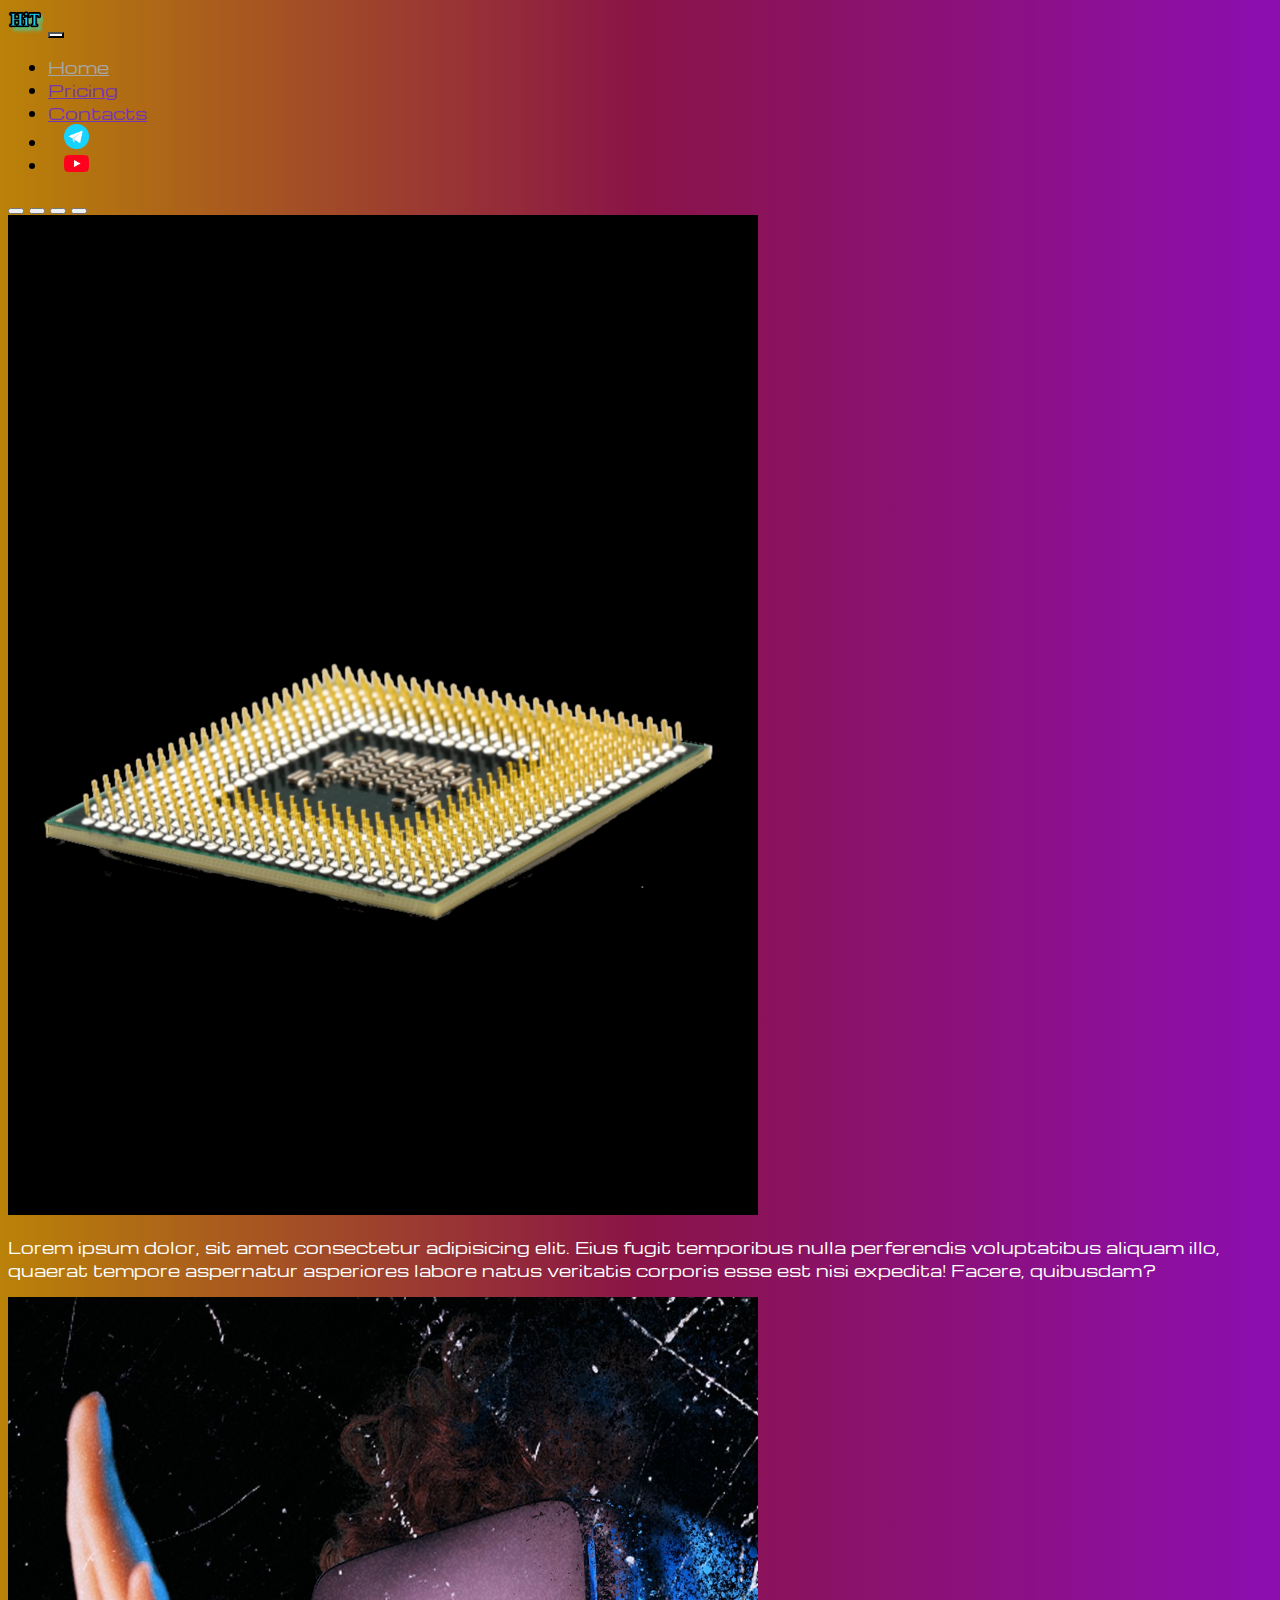
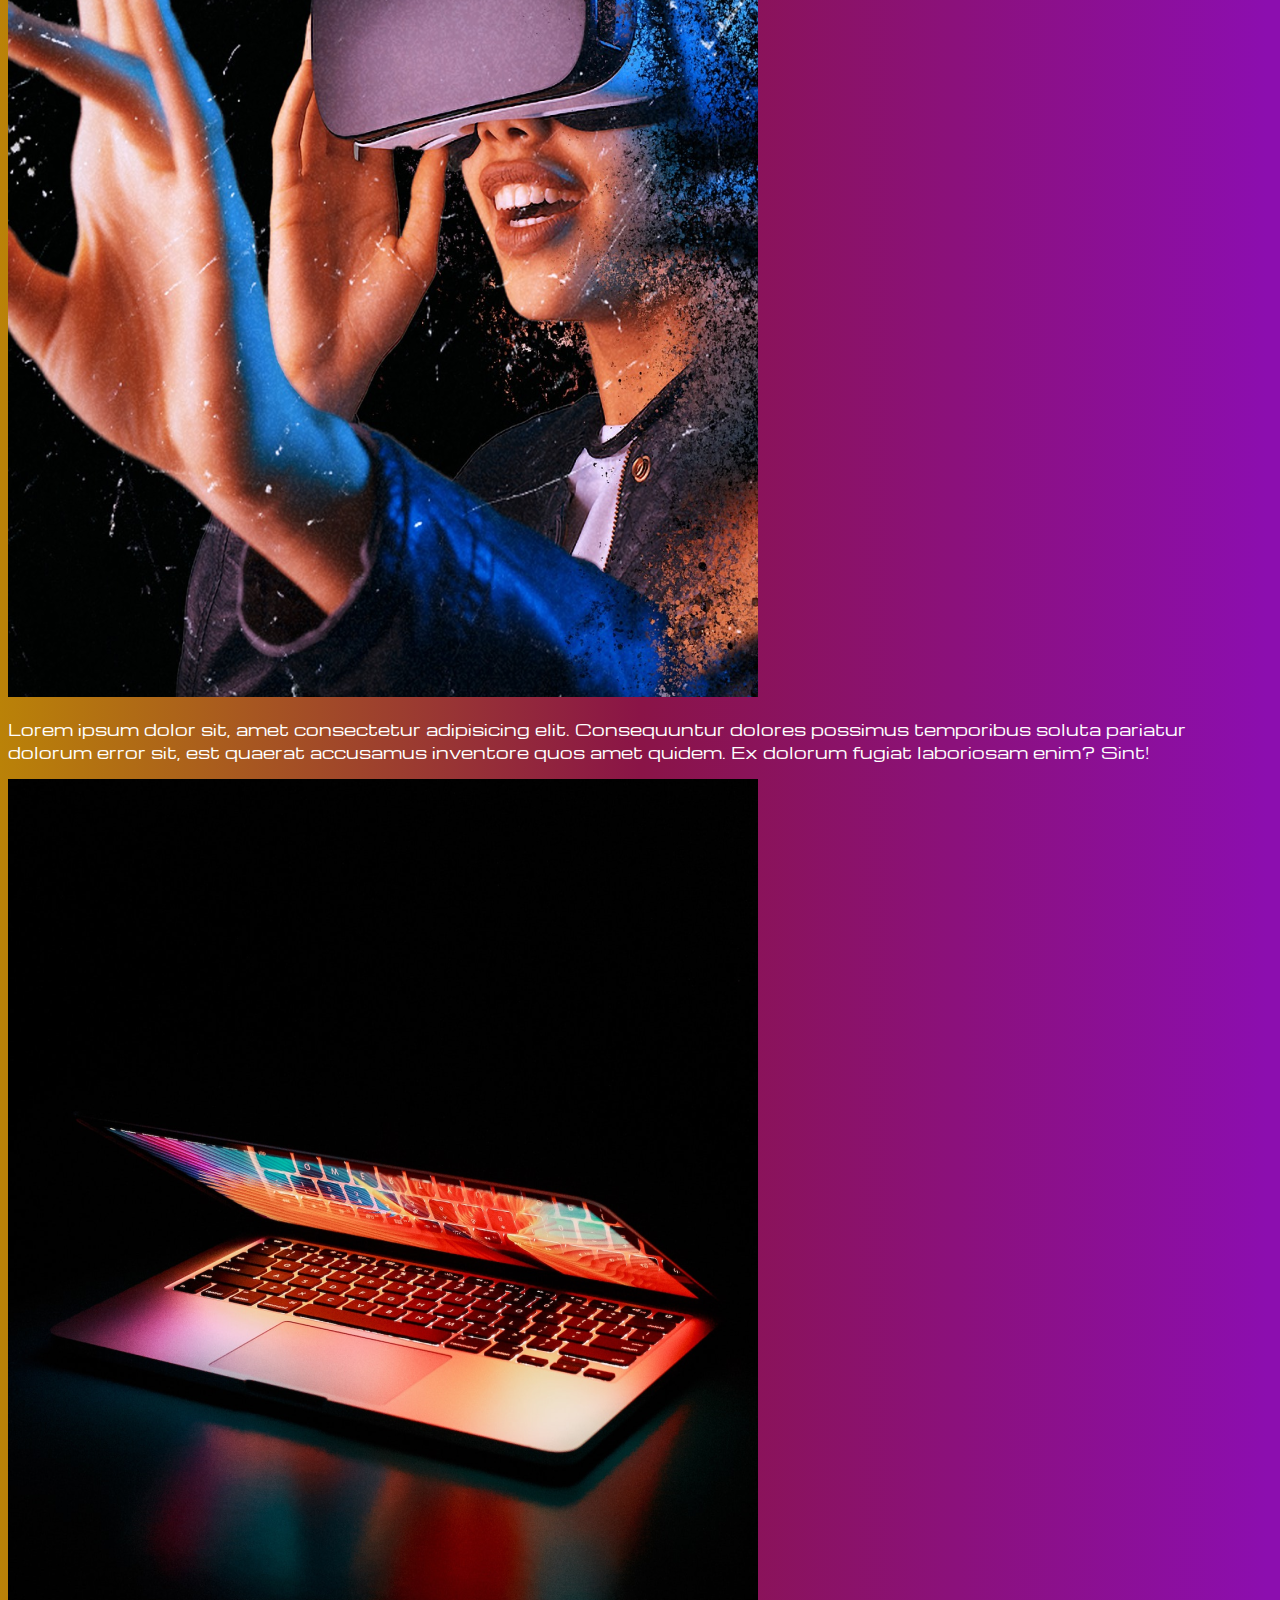
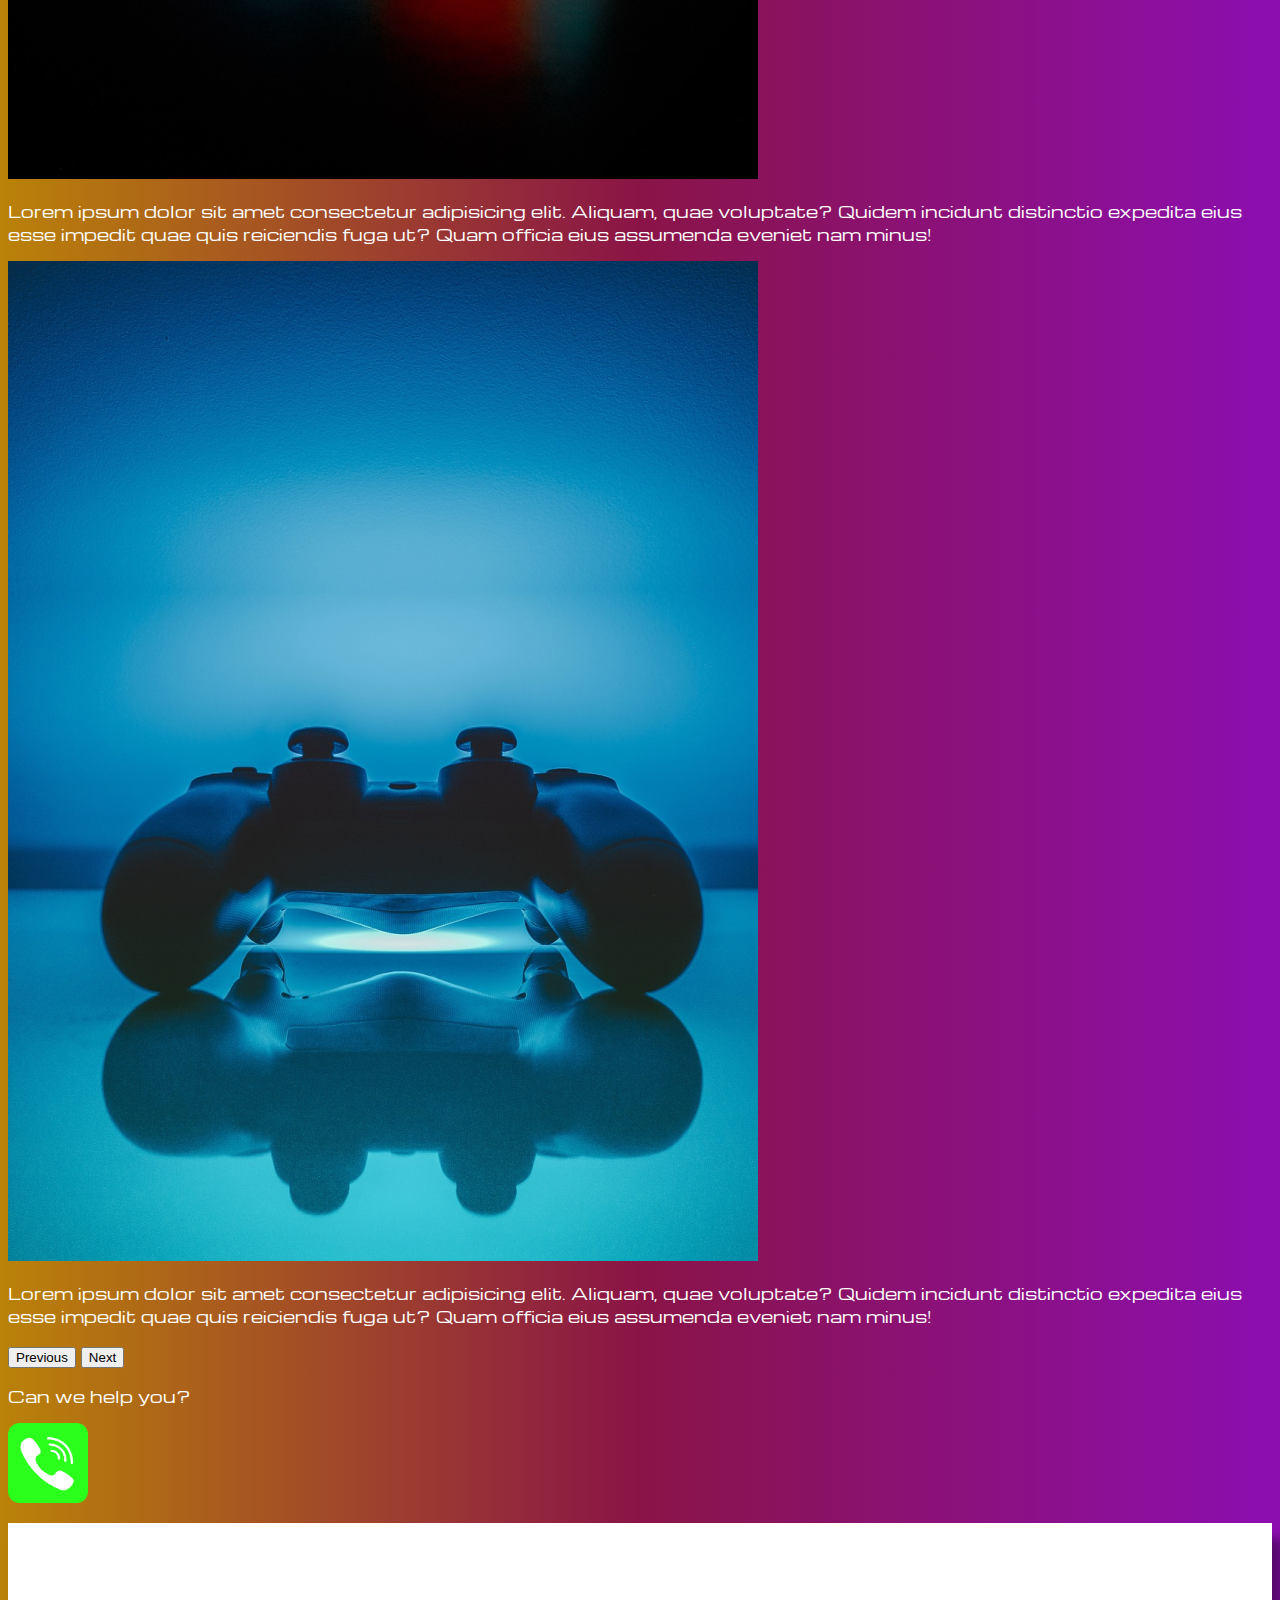
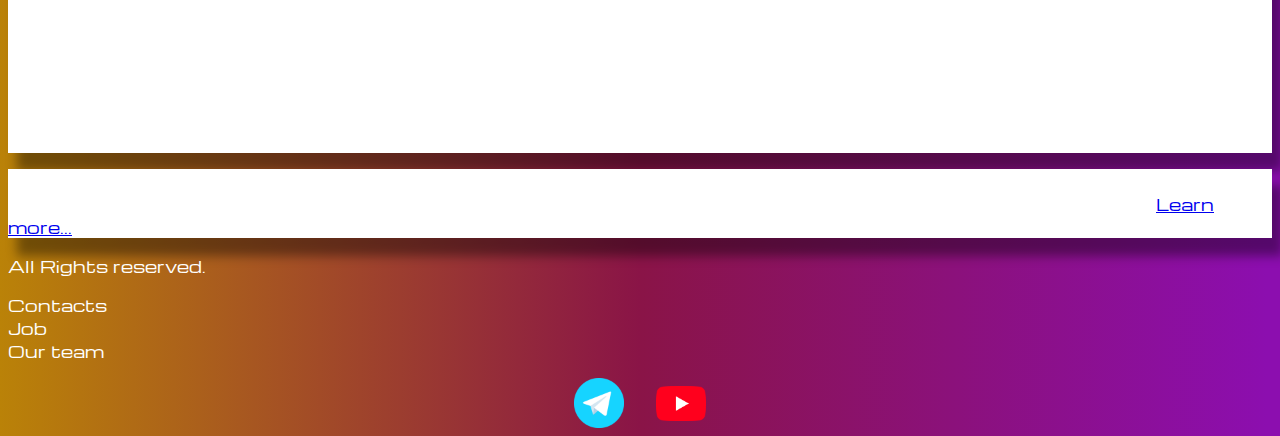
<file: index.html>
<!DOCTYPE html>
<html lang="en">

<head>
  <meta charset="UTF-8">
  <meta name="viewport" content="width=device-width, initial-scale=1.0">
  <title>Hit</title>
  <link href="https://cdn.jsdelivr.net/npm/bootstrap@5.2.3/dist/css/bootstrap.min.css" rel="stylesheet"
    integrity="sha384-rbsA2VBKQhggwzxH7pPCaAqO46MgnOM80zW1RWuH61DGLwZJEdK2Kadq2F9CUG65" crossorigin="anonymous">
  <link rel="stylesheet" href="source/styles/mycss.css">
  <link rel="apple-touch-icon" sizes="180x180" href="source/files/favicon_io/apple-touch-icon.png">
  <link rel="icon" type="image/png" sizes="32x32" href="source/files/favicon_io/favicon-32x32.png">
  <link rel="icon" type="image/png" sizes="16x16" href="source/files/favicon_io/favicon-16x16.png">
  <link rel="manifest" href="source/files/favicon_io/site.webmanifest">
</head>

<body>
  <header>
    <nav class="navbar navbar-expand-lg bg-dark">
      <div class="container-fluid">
        <a class="navbar-brand" href="/"><img src="source/images/logo.png" alt=""></a>
        <button class="navbar-toggler" type="button" data-bs-toggle="collapse" data-bs-target="#navbarNav"
          aria-controls="navbarNav" aria-expanded="false" aria-label="Toggle navigation">
          <span class="navbar-toggler-icon"></span>
        </button>
        <div class="collapse navbar-collapse" id="navbarNav">
          <ul class="navbar-nav">
            <li class="nav-item">
              <a class="nav-link active" aria-current="page" href="/">Home</a>
            </li>
            <li class="nav-item">
              <a class="nav-link" href="pricing.html">Pricing</a>
            </li>
            <li class="nav-item">
              <a class="nav-link" href="#">Contacts</a>
            </li>
            <li class="nav-item">
              <a class="nav-link" href="#">
                <img style="width: 25px; margin-inline: 1em;" src="source/images/tg.png" alt="...">

              </a>
            </li>
            <li class="nav-item">
              <a class="nav-link" href="#">
                <img style="width: 25px; margin-inline: 1em;" src="source/images/yt.png" alt="...">


              </a>
            </li>
          </ul>
        </div>
      </div>
    </nav>
  </header>

  <section class="section">


    <div class="container-fluid mt-5">

      <div class="row">
        <div class="col-lg-1">

        </div>

        <div class="col-lg-8 col-md-12">
          <div class="row">

            <div id="carouselExampleIndicators" class="carousel slide">
              <div class="carousel-indicators">
                <button type="button" data-bs-target="#carouselExampleIndicators" data-bs-slide-to="0" class="active"
                  aria-current="true" aria-label="Slide 1"></button>
                <button type="button" data-bs-target="#carouselExampleIndicators" data-bs-slide-to="1"
                  aria-label="Slide 2"></button>
                <button type="button" data-bs-target="#carouselExampleIndicators" data-bs-slide-to="2"
                  aria-label="Slide 3"></button>
                <button type="button" data-bs-target="#carouselExampleIndicators" data-bs-slide-to="3"
                  aria-label="Slide 4"></button>
              </div>
              <div class="carousel-inner">
                <div class="carousel-item active">
                  <div class="d-block w-100">
                    <div class="row">
                      <div class="col-lg-6 col-md-6">
                        <img src="source/images/cpu.png" class="w-100" alt="">
                      </div>
                      <div class="col-lg-6 col-md-6 slide-text">
                        <p>Lorem ipsum dolor, sit amet consectetur adipisicing elit. Eius fugit temporibus nulla
                          perferendis voluptatibus aliquam illo, quaerat tempore aspernatur asperiores labore natus
                          veritatis corporis esse est nisi expedita! Facere, quibusdam?</p>
                      </div>
                    </div>
                  </div>
                </div>
                <div class="carousel-item">
                  <div class="d-block w-100">
                    <div class="row">
                      <div class="col-lg-6 col-md-6">
                        <img src="source/images/vr.png" class="w-100" alt="">
                      </div>
                      <div class="col-lg-6 col-md-6 slide-text">
                        <p>Lorem ipsum dolor sit, amet consectetur adipisicing elit. Consequuntur dolores possimus
                          temporibus soluta pariatur dolorum error sit, est quaerat accusamus inventore quos amet
                          quidem. Ex dolorum fugiat laboriosam enim? Sint!</p>
                      </div>
                    </div>
                  </div>
                </div>
                <div class="carousel-item">
                  <div class="d-block w-100">
                    <div class="row">
                      <div class="col-lg-6 col-md-6">
                        <img src="source/images/laptop.png" class="w-100" alt="">
                      </div>
                      <div class="col-lg-6 col-md-6 slide-text">
                        <p>
                          Lorem ipsum dolor sit amet consectetur adipisicing elit. Aliquam, quae voluptate? Quidem
                          incidunt distinctio expedita eius esse impedit quae quis reiciendis fuga ut? Quam officia eius
                          assumenda eveniet nam minus!
                        </p>
                      </div>
                    </div>
                  </div>
                </div>
                <div class="carousel-item">
                  <div class="d-block w-100">
                    <div class="row">
                      <div class="col-lg-6 col-md-6">
                        <img src="source/images/controller.png" class="w-100" alt="">
                      </div>
                      <div class="col-lg-6 col-md-6 slide-text">
                        <p>
                          Lorem ipsum dolor sit amet consectetur adipisicing elit. Aliquam, quae voluptate? Quidem
                          incidunt distinctio expedita eius esse impedit quae quis reiciendis fuga ut? Quam officia eius
                          assumenda eveniet nam minus!
                        </p>
                      </div>
                    </div>
                  </div>
                </div>
              </div>
              <button class="carousel-control-prev" type="button" data-bs-target="#carouselExampleIndicators"
                data-bs-slide="prev">
                <span class="carousel-control-prev-icon" aria-hidden="true"></span>
                <span class="visually-hidden">Previous</span>
              </button>
              <button class="carousel-control-next" type="button" data-bs-target="#carouselExampleIndicators"
                data-bs-slide="next">
                <span class="carousel-control-next-icon" aria-hidden="true"></span>
                <span class="visually-hidden">Next</span>
              </button>
            </div>

            <div class="col-lg-12 col-md-12 text-center mt-4">
              <p>Can we help you?</p>
            </div>

            <div class="col-lg-12 col-md-12 text-center">
              <img style="width: 80px;" src="source/images/phone.png" alt="">
            </div>
          </div>

        </div>

        <div class="col-lg-3 col-md-12">
          <div class="row px">
            <div class="sidebar col-lg-12 ">
              <p>
                Lorem ipsum dolor sit amet, consectetur adipisicing elit. Cum nobis delectus quae soluta molestiae
                voluptatum, quo ratione autem. Maiores numquam quas quasi delectus vitae recusandae deleniti laboriosam
                dolor, autem itaque dolorem unde tempore alias consequuntur eos libero dolorum obcaecati, provident
                nobis voluptatem sunt esse omnis? Veritatis illum inventore iusto cupiditate maiores aut, velit
                voluptate a omnis sint, atque quae? Inventore voluptas magnam cum tempora error optio id tenetur,
                placeat possimus blanditiis. Eius, qui. Architecto fuga impedit unde exercitationem placeat repellat
                esse culpa consequatur amet, ab rerum provident suscipit quibusdam quam, in, laborum non vitae ullam
                eius dolore quae vero quia! Nobis tempore nemo sint odit voluptatibus reprehenderit ullam quod commodi
                animi mollitia saepe sit earum eos nulla quasi provident, velit quae repudiandae rerum cupiditate sunt
                nostrum quos optio assumenda. Veritatis praesentium asperiores, sint labore eveniet ex nesciunt maxime
                expedita mollitia quibusdam, facilis dolorum maiores, ab assumenda cum ipsa? Non, quos.
              </p>
            </div>
            <div class="sidebar col-lg-12 ">
              <p>
                Lorem ipsum dolor sit amet consectetur, adipisicing elit. Quae quis molestias, voluptate pariatur itaque
                tempora, at soluta ducimus exercitationem vitae optio maiores, architecto accusantium neque alias ipsam
                repellat provident deleniti. <a href="#">Learn more...</a>
              </p>
            </div>
          </div>
        </div>
      </div>


    </div>
  </section>

  <footer>
    <div class="container-fluid bg-dark">
      <div class="row">
        <div class="footer-text col-lg-4 col-md-12 text-center">
          <p>All Rights reserved.</p>
        </div>
        <div class="footer-text col-lg-4 col-md-12 text-center">
          <p>Contacts<br>Job<br>Our team</p>
        </div>
        <div class="col-lg-4 col-md-12 media-links">
          <img style="width: 50px; margin-inline: 1em;" src="source/images/tg.png" alt="...">
          <img style="width: 50px; margin-inline: 1em;" src="source/images/yt.png" alt="...">

        </div>


      </div>
    </div>
  </footer>


  <script src="https://cdn.jsdelivr.net/npm/bootstrap@5.2.3/dist/js/bootstrap.bundle.min.js"
    integrity="sha384-kenU1KFdBIe4zVF0s0G1M5b4hcpxyD9F7jL+jjXkk+Q2h455rYXK/7HAuoJl+0I4"
    crossorigin="anonymous"></script>
</body>

</html>
</file>
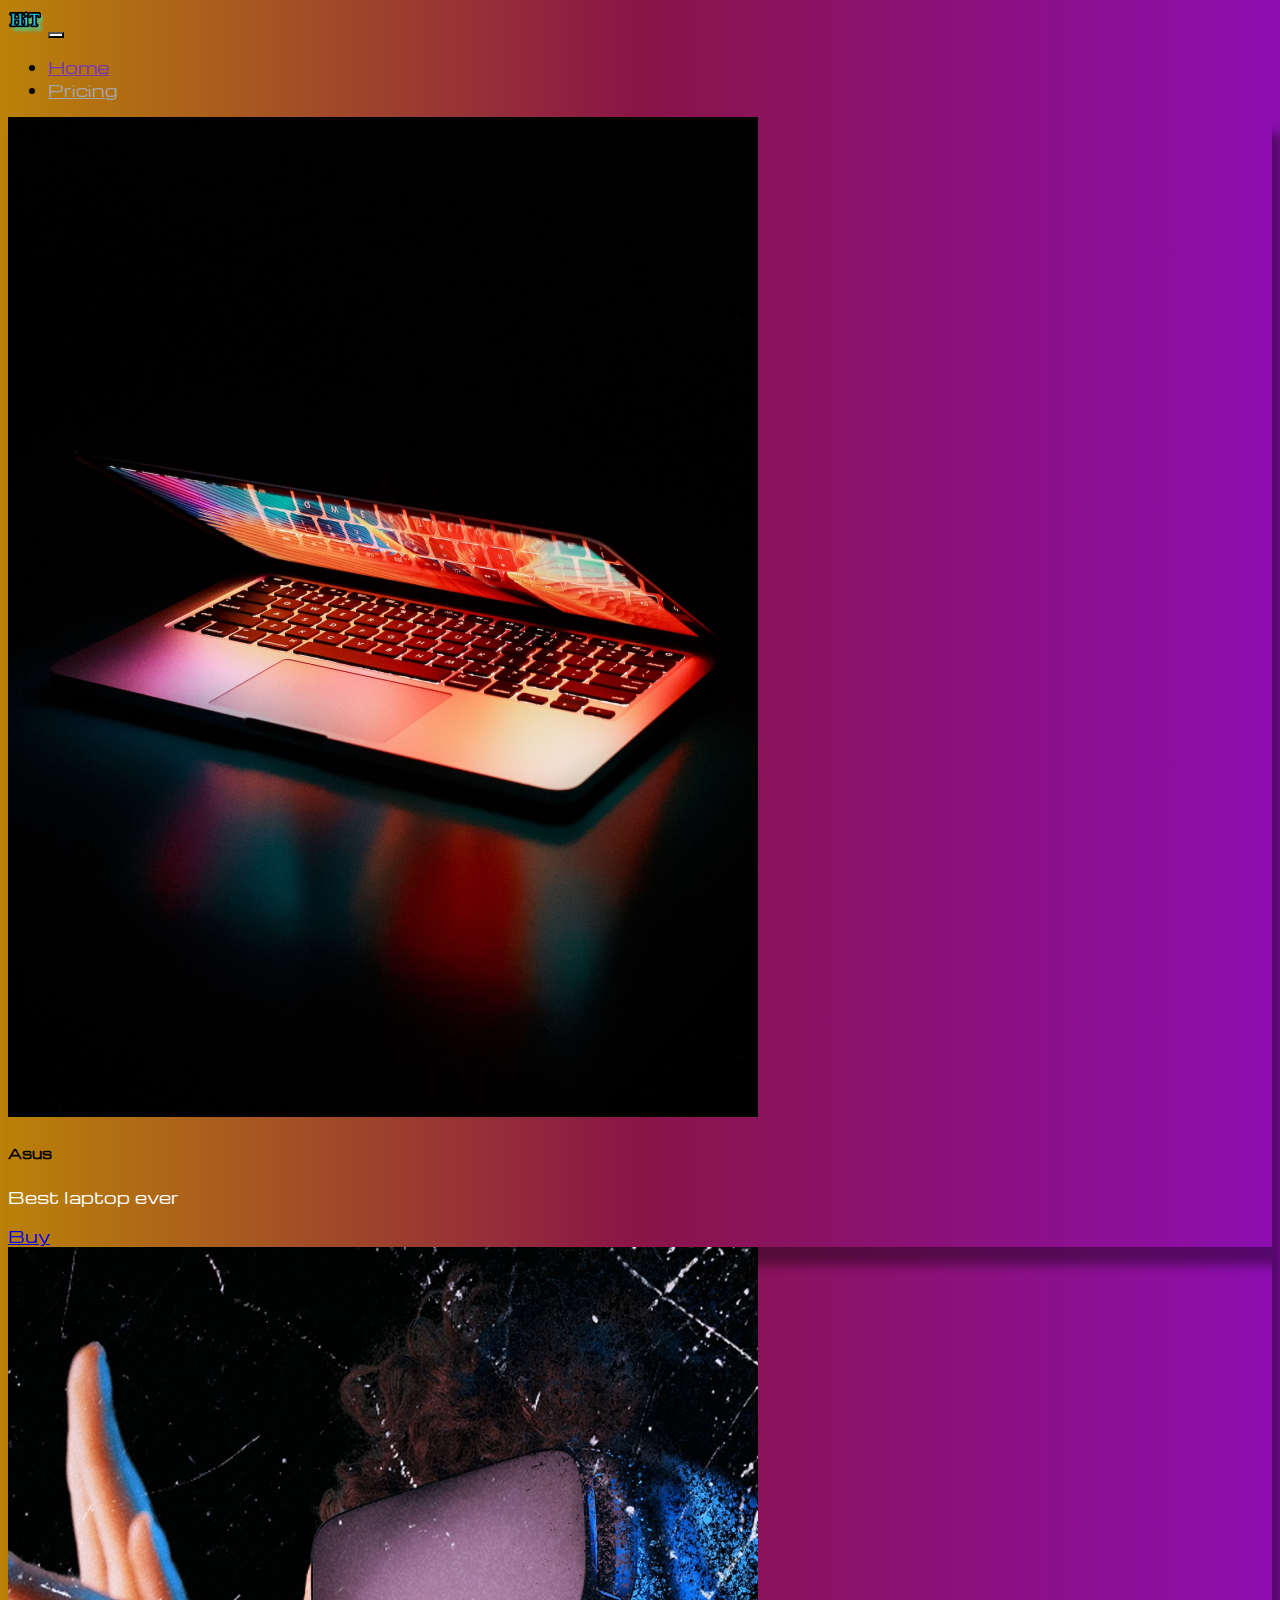
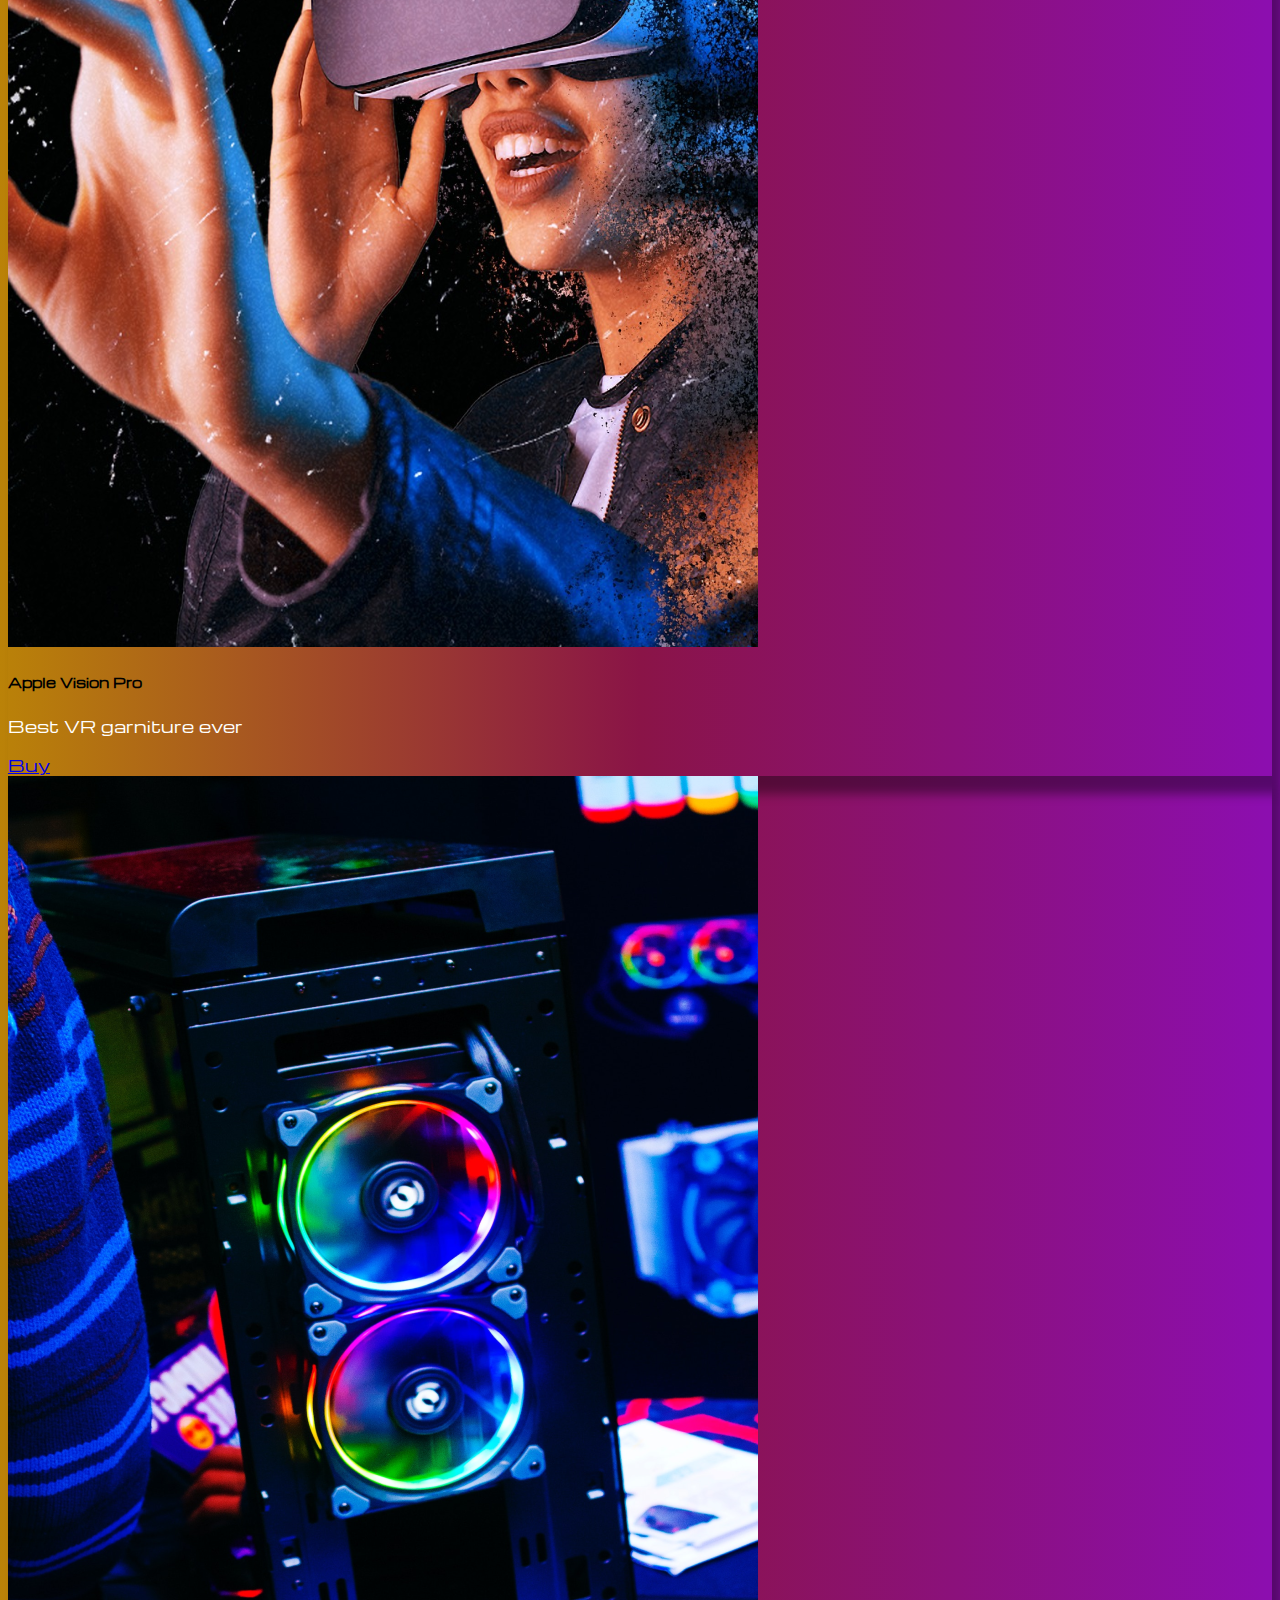
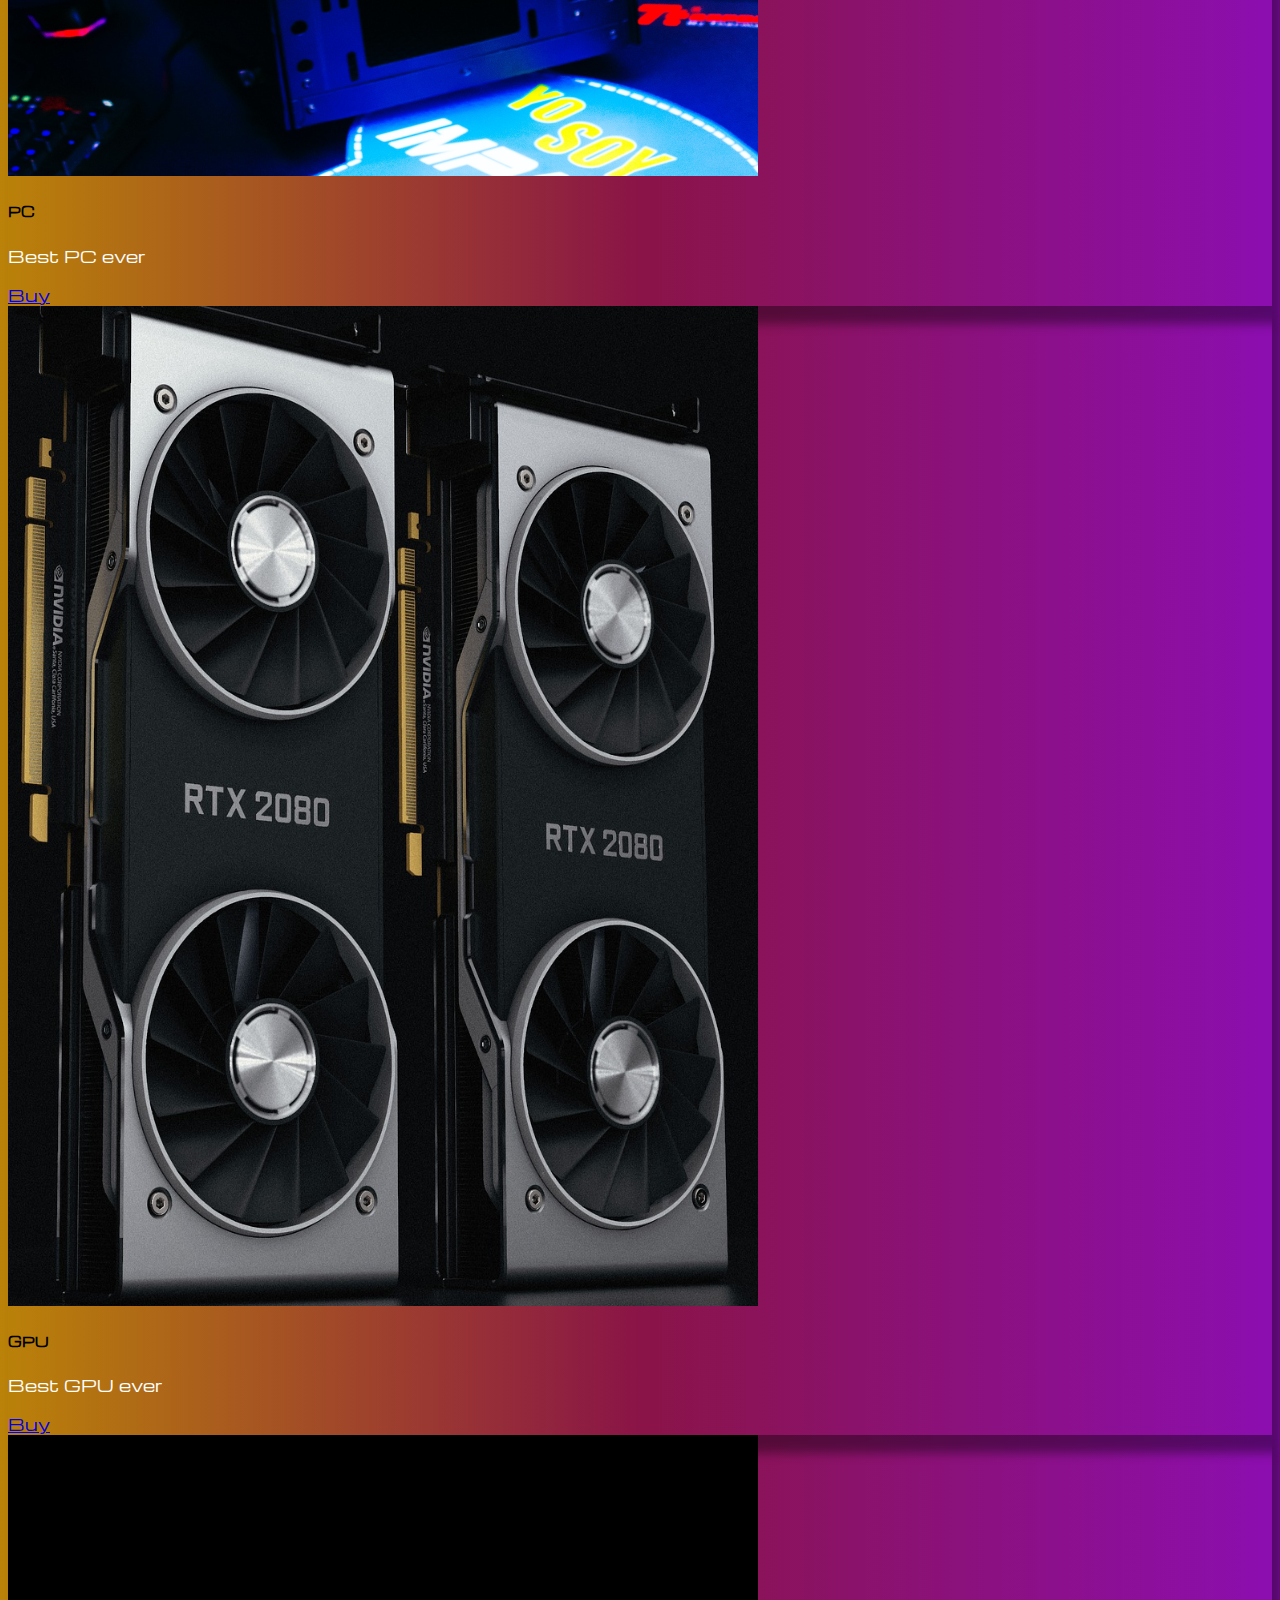
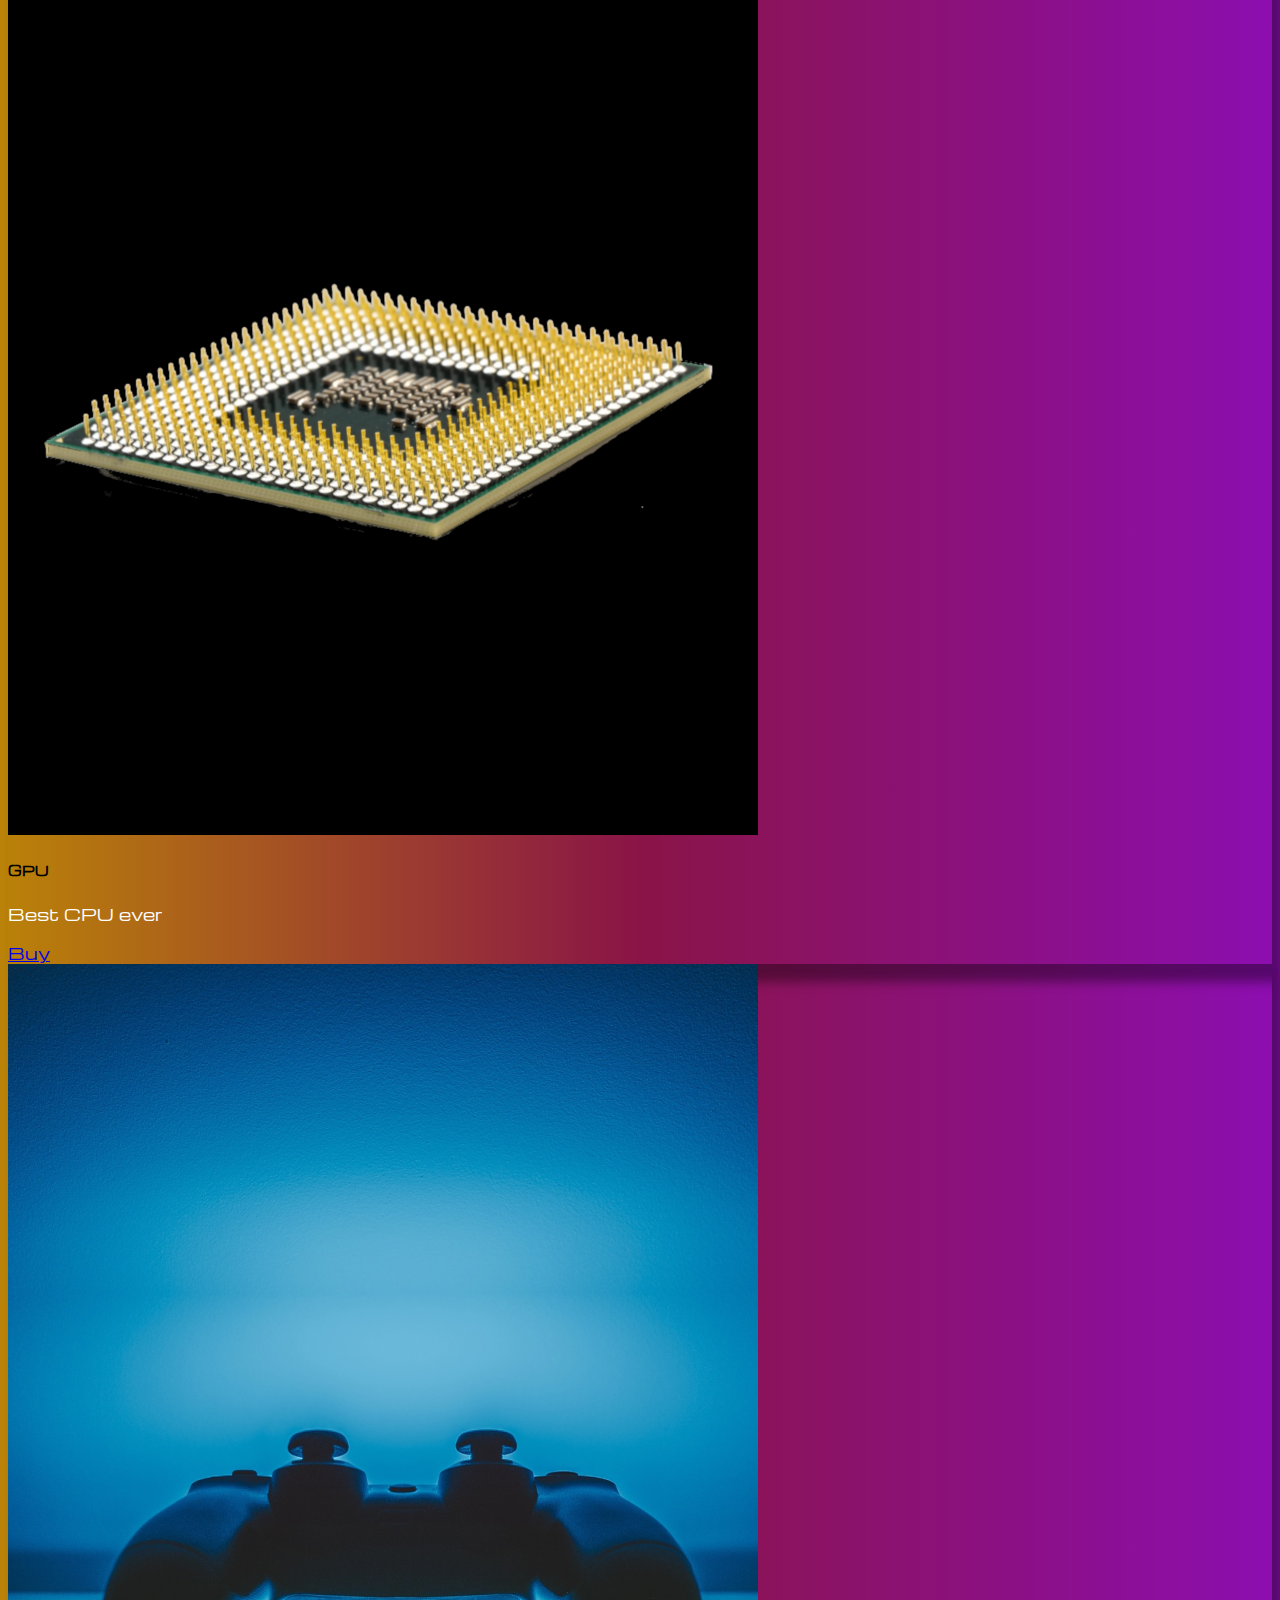
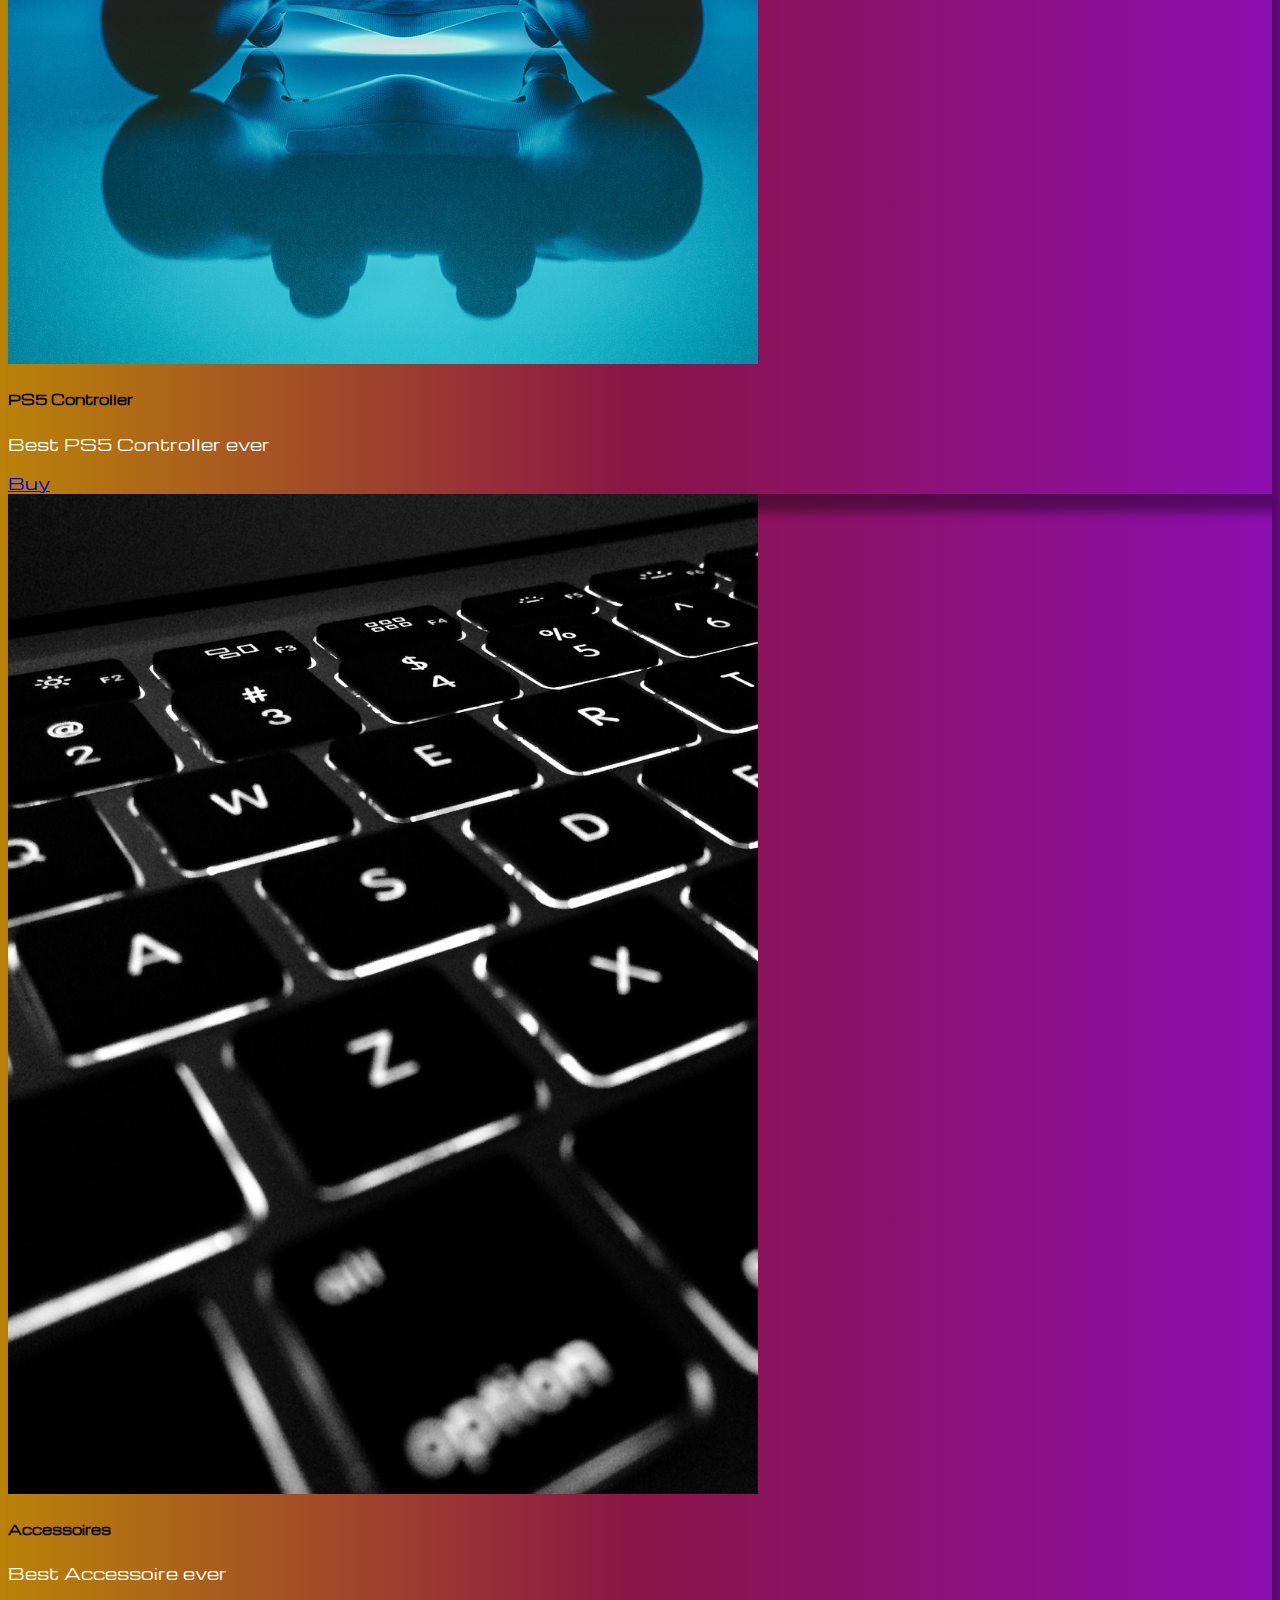
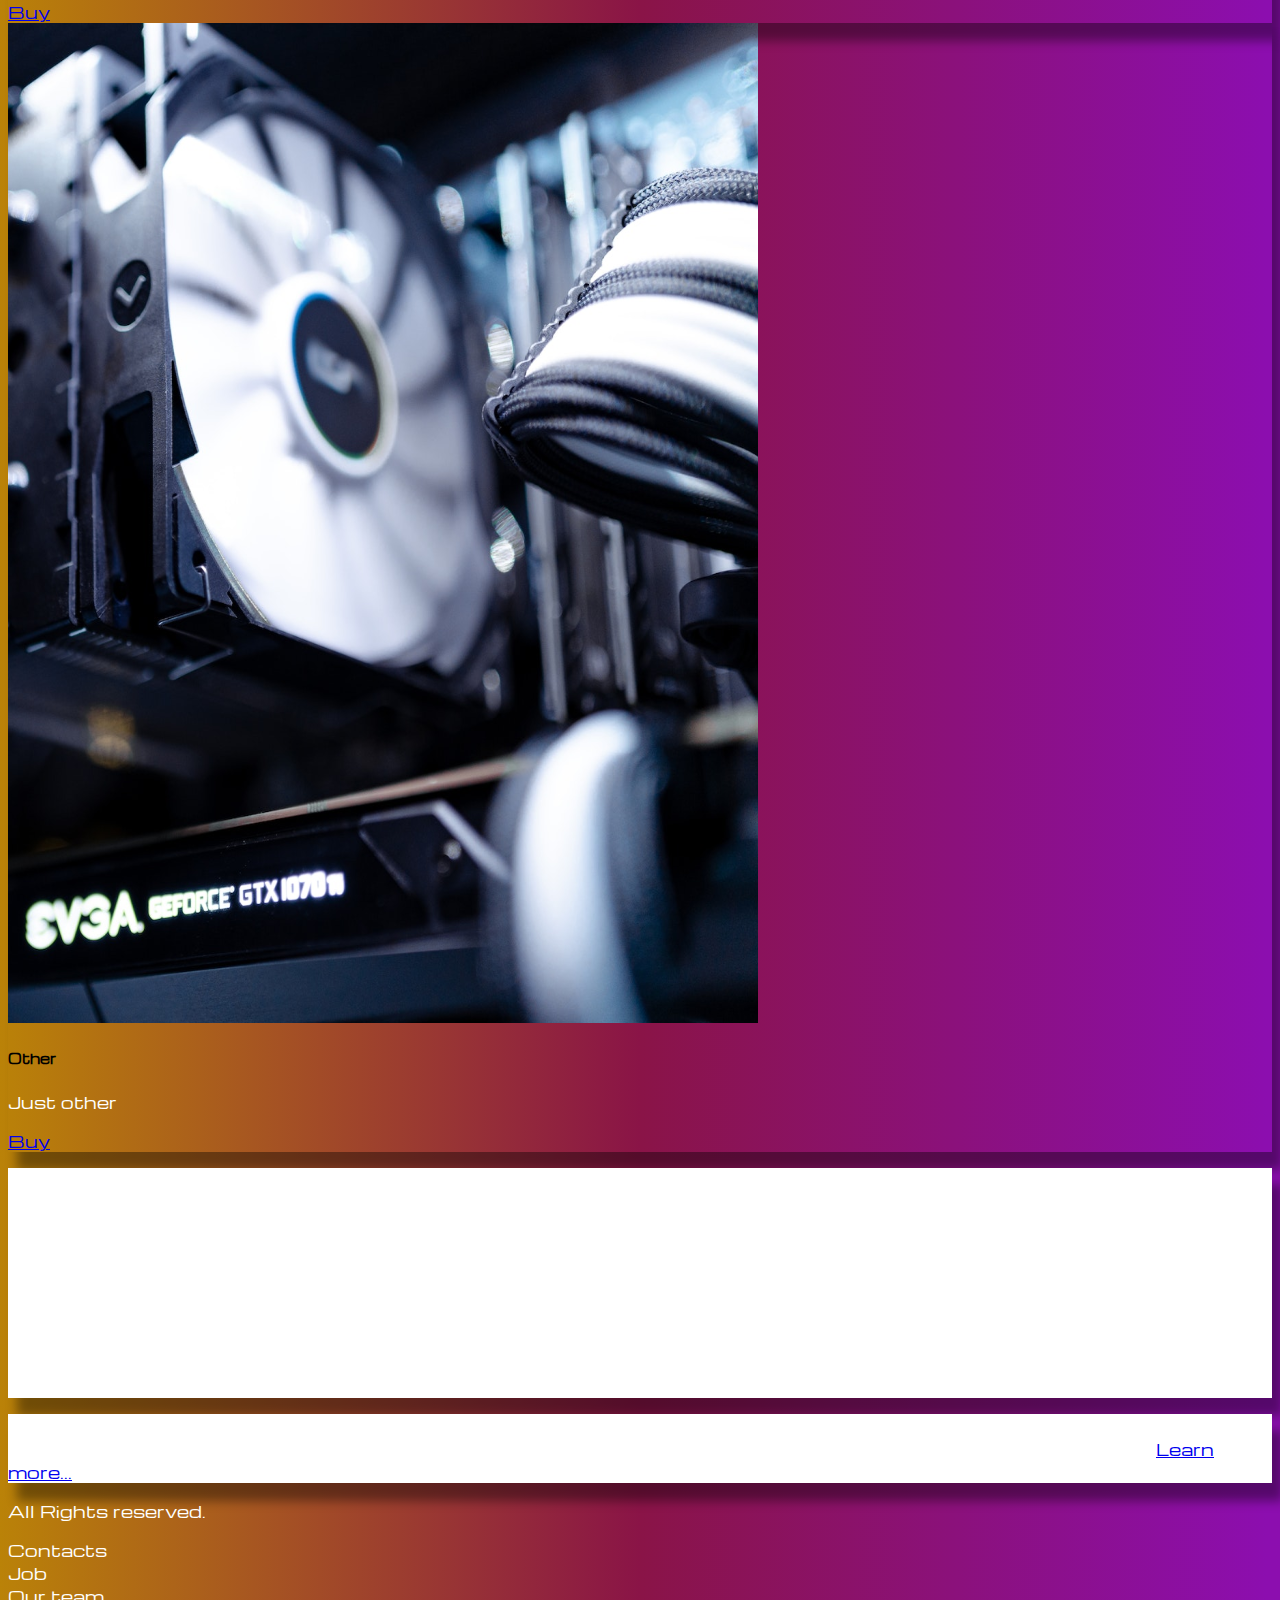
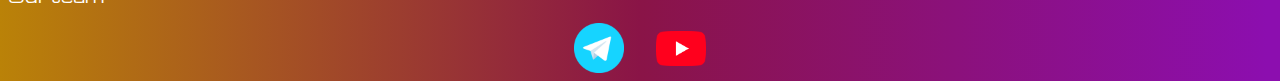
<file: pricing.html>
<!DOCTYPE html>
<html lang="en">

<head>
  <meta charset="UTF-8">
  <meta name="viewport" content="width=device-width, initial-scale=1.0">
  <title>Hit-Pricing</title>
  <link href="https://cdn.jsdelivr.net/npm/bootstrap@5.2.3/dist/css/bootstrap.min.css" rel="stylesheet"
    integrity="sha384-rbsA2VBKQhggwzxH7pPCaAqO46MgnOM80zW1RWuH61DGLwZJEdK2Kadq2F9CUG65" crossorigin="anonymous">
  <link rel="stylesheet" href="source/styles/mycss.css">

</head>

<body>
  <header>
    <nav class="navbar navbar-expand-lg bg-dark">
      <div class="container-fluid">
        <a class="navbar-brand" href="/"><img src="source/images/logo.png" alt=""></a>
        <button class="navbar-toggler" type="button" data-bs-toggle="collapse" data-bs-target="#navbarNav"
          aria-controls="navbarNav" aria-expanded="false" aria-label="Toggle navigation">
          <span class="navbar-toggler-icon"></span>
        </button>
        <div class="collapse navbar-collapse" id="navbarNav">
          <ul class="navbar-nav">
            <li class="nav-item">
              <a class="nav-link" aria-current="page" href="/">Home</a>
            </li>
            <li class="nav-item">
              <a class="nav-link active" href="pricing.html">Pricing</a>
            </li>
          </ul>
        </div>
      </div>
    </nav>
  </header>

  <section class="section px-5">
    <div class="container-fluid mt-5">

      <div class="row">
        <div class="col-lg-1">

        </div>

        <div class="col-lg-8 col-md-12">
          <div class="row">
            <div class="col-lg-4 col-md-6 mb-4">
              <div class="card">
                <a href="#"><img src="source/images/laptop.png" class="card-img-top" alt="..."></a>
                <div class="card-body">
                  <h5 class="card-title">Asus</h5>
                  <p class="card-text">Best laptop ever</p>
                  <a href="#" class="btn btn-primary">Buy</a>
                </div>
              </div>
            </div>
            <div class="col-lg-4 col-md-6 mb-4">
              <div class="card">
                <img src="source/images/vr.png" class="card-img-top" alt="...">
                <div class="card-body">
                  <h5 class="card-title">Apple Vision Pro</h5>
                  <p class="card-text">Best VR garniture ever</p>
                  <a href="#" class="btn btn-primary">Buy</a>
                </div>
              </div>
            </div>
            <div class="col-lg-4 col-md-6 mb-4">
              <div class="card">
                <img src="source/images/gaming pc.png" class="card-img-top" alt="...">
                <div class="card-body">
                  <h5 class="card-title">PC</h5>
                  <p class="card-text">Best PC ever</p>
                  <a href="#" class="btn btn-primary">Buy</a>
                </div>
              </div>
            </div>
            <div class="col-lg-4 col-md-6 mb-4">
              <div class="card">
                <img src="source/images/gpu.png" class="card-img-top" alt="...">
                <div class="card-body">
                  <h5 class="card-title">GPU</h5>
                  <p class="card-text">Best GPU ever</p>
                  <a href="#" class="btn btn-primary">Buy</a>
                </div>
              </div>
            </div>
            <div class="col-lg-4 col-md-6 mb-4">
              <div class="card">
                <img src="source/images/cpu.png" class="card-img-top" alt="...">
                <div class="card-body">
                  <h5 class="card-title">GPU</h5>
                  <p class="card-text">Best CPU ever</p>
                  <a href="#" class="btn btn-primary">Buy</a>
                </div>
              </div>
            </div>
            <div class="col-lg-4 col-md-6 mb-4">
              <div class="card">
                <img src="source/images/controller.png" class="card-img-top" alt="...">
                <div class="card-body">
                  <h5 class="card-title">PS5 Controller</h5>
                  <p class="card-text">Best PS5 Controller ever</p>
                  <a href="#" class="btn btn-primary">Buy</a>
                </div>
              </div>
            </div>
            <div class="col-lg-4 col-md-6 mb-4">
              <div class="card">
                <img src="source/images/acc.png" class="card-img-top" alt="...">
                <div class="card-body">
                  <h5 class="card-title">Accessoires</h5>
                  <p class="card-text">Best Accessoire ever</p>
                  <a href="#" class="btn btn-primary">Buy</a>
                </div>
              </div>
            </div>
            <div class="col-lg-4 col-md-6 mb-4">
              <div class="card">
                <img src="source/images/other.png" class="card-img-top" alt="...">
                <div class="card-body">
                  <h5 class="card-title">Other</h5>
                  <p class="card-text">Just other</p>
                  <a href="#" class="btn btn-primary">Buy</a>
                </div>
              </div>
            </div>



          </div>

        </div>

        <div class="col-lg-3 col-md-12">
          <div class="row px">
            <div class="sidebar col-lg-12 ">
              <p>
                Lorem ipsum dolor sit amet, consectetur adipisicing elit. Cum nobis delectus quae soluta molestiae
                voluptatum, quo ratione autem. Maiores numquam quas quasi delectus vitae recusandae deleniti laboriosam
                dolor, autem itaque dolorem unde tempore alias consequuntur eos libero dolorum obcaecati, provident
                nobis voluptatem sunt esse omnis? Veritatis illum inventore iusto cupiditate maiores aut, velit
                voluptate a omnis sint, atque quae? Inventore voluptas magnam cum tempora error optio id tenetur,
                placeat possimus blanditiis. Eius, qui. Architecto fuga impedit unde exercitationem placeat repellat
                esse culpa consequatur amet, ab rerum provident suscipit quibusdam quam, in, laborum non vitae ullam
                eius dolore quae vero quia! Nobis tempore nemo sint odit voluptatibus reprehenderit ullam quod commodi
                animi mollitia saepe sit earum eos nulla quasi provident, velit quae repudiandae rerum cupiditate sunt
                nostrum quos optio assumenda. Veritatis praesentium asperiores, sint labore eveniet ex nesciunt maxime
                expedita mollitia quibusdam, facilis dolorum maiores, ab assumenda cum ipsa? Non, quos.
              </p>
            </div>
            <div class="sidebar col-lg-12 ">
              <p>
                Lorem ipsum dolor sit amet consectetur, adipisicing elit. Quae quis molestias, voluptate pariatur itaque
                tempora, at soluta ducimus exercitationem vitae optio maiores, architecto accusantium neque alias ipsam
                repellat provident deleniti. <a href="#">Learn more...</a>
              </p>
            </div>
          </div>
        </div>
      </div>


    </div>
  </section>

  <footer>
    <div class="container-fluid bg-dark">
      <div class="row">
        <div class="footer-text col-lg-4 col-md-12 text-center">
          <p>All Rights reserved.</p>
        </div>
        <div class="footer-text col-lg-4 col-md-12 text-center">
          <p>Contacts<br>Job<br>Our team</p>
        </div>
        <div class="col-lg-4 col-md-12 media-links">
          <img style="width: 50px; margin-inline: 1em;" src="source/images/tg.png" alt="...">
          <img style="width: 50px; margin-inline: 1em;" src="source/images/yt.png" alt="...">

        </div>


      </div>
    </div>
  </footer>


  <script src="https://cdn.jsdelivr.net/npm/bootstrap@5.2.3/dist/js/bootstrap.bundle.min.js"
    integrity="sha384-kenU1KFdBIe4zVF0s0G1M5b4hcpxyD9F7jL+jjXkk+Q2h455rYXK/7HAuoJl+0I4"
    crossorigin="anonymous"></script>
</body>

</html>
</file>
<file: source/styles/mycss.css>
@import url('https://fonts.googleapis.com/css?family=Michroma&display=swap');

body{
    font-family: Michroma, serif;
    background: linear-gradient(90deg, #ba8208 0%, #8a1447 50%, #8c0eaf 99%);
}

P{
    color: white;
}
.nav-link{
    color: rgb(117, 54, 177);
}

.navbar-nav .nav-link.active{
    color: rgb(167, 167, 167);
}

.navbar-brand img{
    width: 35px;
}

.navbar-toggler{
    background-color: white;
}

.card{
    box-shadow: 10px 17px 10px 1px #00000063;
}
.sidebar{
    color: #000000;
    background-color: #ffffff;
    box-shadow: 10px 17px 10px 1px #00000063;
}

.slide-text,
.footer-text{
    color: #ffffff;
    margin: auto auto;
}

@media(max-width:750px){
    .carousel-indicators{
        display: none;
    }
}

.media-links{
    display: flex;
    justify-content: center;
    align-items: center;
}
</file>
